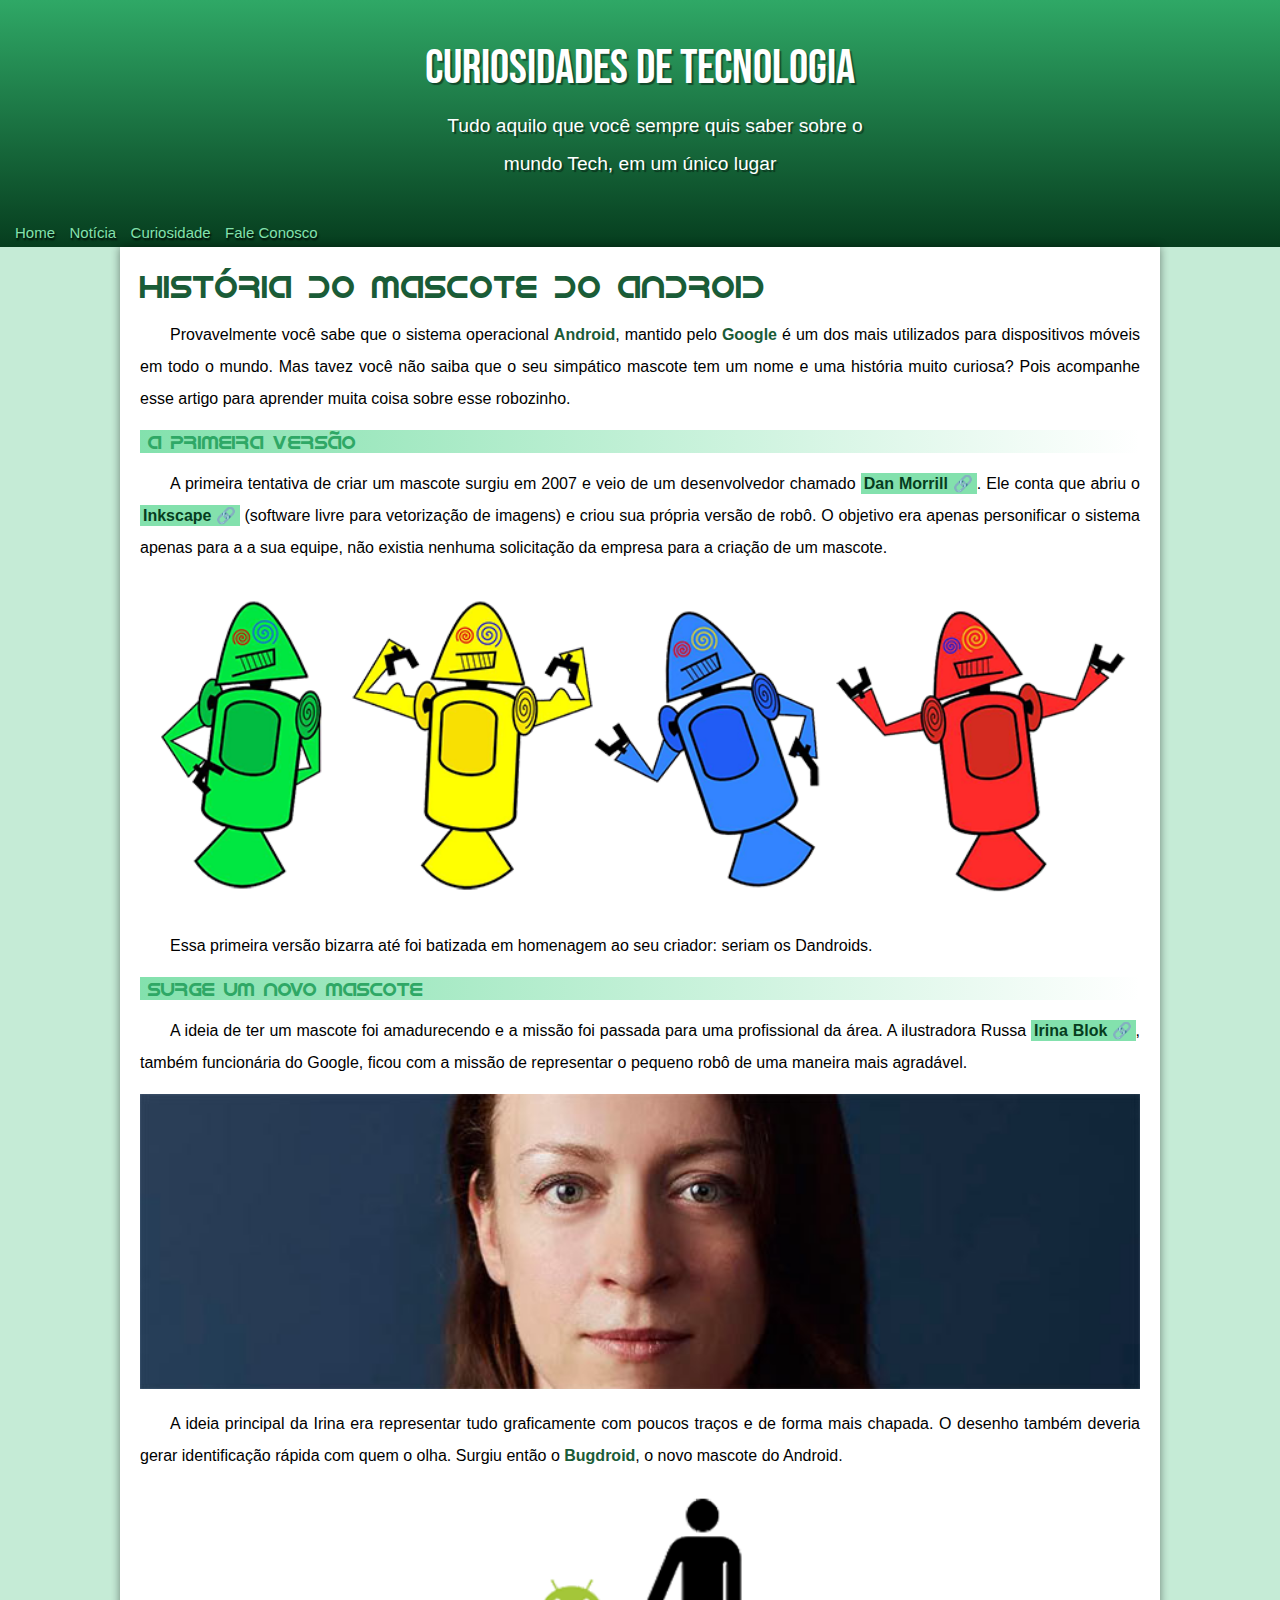
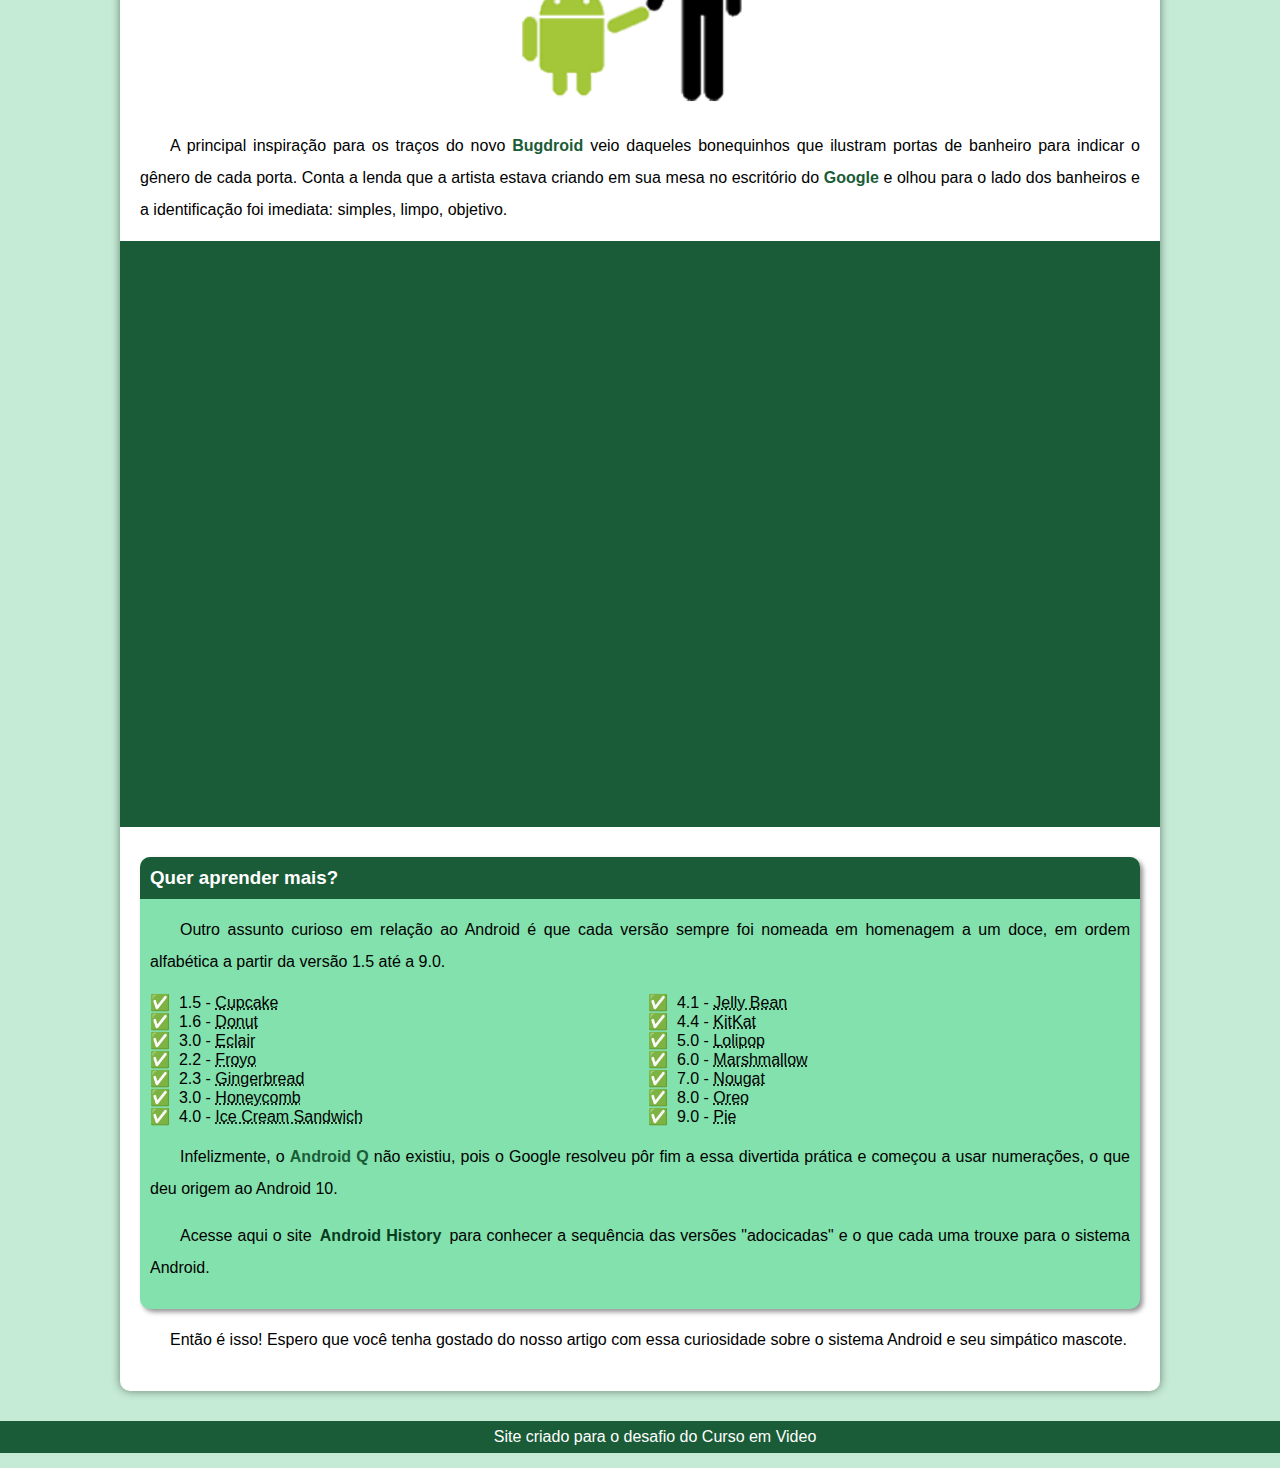
<file: android/index.html>
<!DOCTYPE html>
<html lang="pt-br">
<head>
    <meta charset="UTF-8">
    <meta name="viewport" content="width=device-width, initial-scale=1.0">
    <title>Como surgiu o mascoste do Android</title>
    <link rel="shortcut icon" href="imagens/favicon.ico" type="image/x-icon">
    <link rel="stylesheet" href="style/estilo.css">
</head>
<body>
    <header>
        <h1>Curiosidades de tecnologia</h1>
        <p>Tudo aquilo que você sempre quis saber sobre o mundo Tech, em um único lugar</p>
        <nav>
            <a href="#">Home</a>
            <a href="#">Notícia</a>
            <a href="#">Curiosidade</a>
            <a href="#">Fale Conosco</a>
        </nav>
    </header>
    <main>
        <article>
            <h1>História do Mascote do Android</h1>

            <p>Provavelmente você sabe que o sistema operacional <strong>Android</strong>, mantido pelo <strong>Google</strong> é um dos mais utilizados para dispositivos móveis em todo o mundo. Mas tavez você não saiba que o seu simpático mascote tem um nome e uma história muito curiosa? Pois acompanhe esse artigo para aprender muita coisa sobre esse robozinho.</p>

            <h2>A primeira versão</h2>

            <p>A primeira tentativa de criar um mascote surgiu em 2007 e veio de um desenvolvedor chamado <a class="externo" href="https://androidcommunity.com/dan-morrill-shows-us-the-android-mascot-that-almost-was-20130103/" target="_blank" rel="external">Dan Morrill</a>. Ele conta que abriu o <a class="externo" href="https://inkscape.org/pt-br/" target="_blank" rel="external">Inkscape</a> (software livre para vetorização de imagens) e criou sua própria versão de robô. O objetivo era apenas personificar o sistema apenas para a a sua equipe, não existia nenhuma solicitação da empresa para a criação de um mascote.</p>

            <picture>
                <source media="(max-width: 650px)" srcset="imagens/dan-droids-pq.png">
                <img src="imagens/dan-droids.png" alt="Primeiro mascote do Android">
            </picture>

            <p>Essa primeira versão bizarra até foi batizada em homenagem ao seu criador: seriam os Dandroids.</p>

            <h2>Surge um novo mascote</h2>

            <p>A ideia de ter um mascote foi amadurecendo e a missão foi passada para uma profissional da área. A ilustradora Russa <a class="externo" href="https://www.irinablok.com/" target="_blank" rel="external">Irina Blok</a>, também funcionária do Google, ficou com a missão de representar o pequeno robô de uma maneira mais agradável.</p>

            <picture>
                <source media="(max-width: 650px)" srcset="imagens/irina-blok-pq.jpg">
                <img src="imagens/irina-blok.jpg" alt="Irina Block, criadora do Bugdroid">
            </picture>

            <p>A ideia principal da Irina era representar tudo graficamente com poucos traços e de forma mais chapada. O desenho também deveria gerar identificação rápida com quem o olha. Surgiu então o <strong>Bugdroid</strong>, o novo mascote do Android.</p>

            <img src="imagens/bugdroid.png" alt="Bugdroid" class="pequena">

            <p>A principal inspiração para os traços do novo <strong>Bugdroid</strong> veio daqueles bonequinhos que ilustram portas de banheiro para indicar o gênero de cada porta. Conta a lenda que a artista estava criando em sua mesa no escritório do <strong>Google</strong> e olhou para o lado dos banheiros e a identificação foi imediata: simples, limpo, objetivo.</p>

            <div class="video">
                <iframe width="560" height="315" src="https://www.youtube.com/embed/l2UDgpLz20M?si=vG5PUaM5yXWMM1VX" title="YouTube video player" frameborder="0" allow="accelerometer; autoplay; clipboard-write; encrypted-media; gyroscope; picture-in-picture; web-share" referrerpolicy="strict-origin-when-cross-origin" allowfullscreen></iframe>
            </div>

            <aside>
                <h3>Quer aprender mais?</h3> 

                <p>Outro assunto curioso em relação ao Android é que cada versão sempre foi nomeada em homenagem a um doce, em ordem alfabética a partir da versão 1.5 até a 9.0.</p>

                <ul>
                    <li>1.5 - <abbr title="Bolo de Copo">Cupcake</abbr></li>
                    <li>1.6 - <abbr title="Rosquinha">Donut</abbr></li>
                    <li>3.0 - <abbr title="Bomba">Eclair</abbr></li>
                    <li>2.2 - <abbr title="Iorgurte Congelado">Froyo</abbr></li>
                    <li>2.3 - <abbr title="Biscoito de Gengibre">Gingerbread</abbr></li>
                    <li>3.0 - <abbr title="Favo de mel">Honeycomb</abbr></li>
                    <li>4.0 - <abbr title="Sanduíche de Sorvete">Ice Cream Sandwich</abbr></li>
                    <li>4.1 - <abbr title="Jujuba">Jelly Bean</abbr></li>
                    <li>4.4 - <abbr title="KitKat">KitKat</abbr></li>
                    <li>5.0 - <abbr title="Pirulito">Lolipop</abbr></li>
                    <li>6.0 - <abbr title="Marshmallow">Marshmallow</abbr></li>
                    <li>7.0 - <abbr title="Torrone">Nougat</abbr></li>
                    <li>8.0 - <abbr title="Oreo">Oreo</abbr></li>
                    <li>9.0 - <abbr title="Torta">Pie</abbr></li>
                </ul>

                <p>Infelizmente, o <strong>Android Q</strong> não existiu, pois o Google resolveu pôr fim a essa divertida prática e começou a usar numerações, o que deu origem ao Android 10.</p>

                <p>Acesse aqui o site <a href="https://www.android.com/intl/en_uk/what-is-android/" target="_blank" rel="external">Android History</a> para conhecer a sequência das versões "adocicadas" e o que cada uma trouxe para o sistema Android.</p>
            </aside>    

                <p>Então é isso! Espero que você tenha gostado do nosso artigo com essa curiosidade sobre o sistema Android e seu simpático mascote.</p>

        </article>
    </main>
    <footer>
        <p>Site criado para o <a href="https://www.youtube.com/watch?v=xS2D9x8odoE" target="_blank" rel="external">desafio do Curso em Video</a></p>
    </footer>
</body>
</html>
</file>
<file: android/style/estilo.css>
@charset "UTF-8"; 

@import url('https://fonts.googleapis.com/css2?family=Bebas+Neue&display=swap');

@font-face {
    font-family: 'Android' ;
    src: url('../fontes/idroid.otf') format('opentype');
}

:root {
    --cor0: #c5ebd6;
    --cor1: #83e1ad;
    --cor2: #3ddc84;
    --cor3: #2fa866;
    --cor4: #1a5c37;
    --cor5: #063d1e;

    --fonte-padrao: Arial, Verdana, Helvetica, sans-serif;
    --fonte-destaque: 'Bebas Neue', cursive;
    --fonte-android: 'Android', cursive;
}
* {
    margin: 0px;
    padding: 0px;
}

body {
    background-color: var(--cor0);
    font-family: var(--fonte-padrao);
}

p {
    margin: 15px 0px;
    text-align: justify;
    text-indent: 30px;
    line-height: 2em;
    font-size: 1em;
}

a.externo::after {
    content: '\00A0\1F517';
}

header {
    background-image: linear-gradient(to bottom, var(--cor3), var(--cor5));
    min-height: 150px;
    padding-top: 40px;
}

header > h1 {
    font-weight: normal;
    color: white;
    font-family: var(--fonte-destaque);
    text-align: center;
    font-size: 3em;
    padding-bottom: 10px;
    text-shadow: 2px 2px 1px rgba(0, 0, 0, 0.435);
}

header > p {
    font-family: var(--fonte-padrao);
    font-size: 1.2em;
    padding-right: 10px;
    padding-left: 10px;
    max-width: 500px;
    margin: auto;
    color: white;
    text-align: center;
    text-shadow: 2px 2px 1px rgba(0, 0, 0, 0.435);
}

header > nav {
    margin-left: 10px ;
    margin-top: 40px;
    padding-bottom: 5px;
}

nav > a {
    color: var(--cor1);
    font-size: 15px;
    padding: 5px;
    margin-bottom: 30px;
    text-shadow: 1px 2px 2px black;
    text-decoration: none;
    transition-duration: .5s;
}

nav > a:hover {
    text-shadow: 0px 0px 0px;
    border-radius: 5px;
    background-color: var(--cor3);
    color: var(--cor4);
}

main {
    background-color: white;
    box-shadow: 0px 0px 10px rgba(0, 0, 0, 0.45);
    min-width: 300px;
    max-width: 1000px;
    margin: auto;
    margin-bottom: 30px;
    padding: 20px;
    border-radius: 0px 0px 10px 10px;
}

main strong {
    color: var(--cor4);
    font-weight: bold;
}

main a {
    color: var(--cor5);
    font-weight: bold;
    text-decoration: none;
    background-color: var(--cor1);
    padding: 2px 3px;
    
}

main a:hover {
    text-decoration: underline;
    color: var(--cor4);
}

main h1 {
    font-weight: normal;
    color: var(--cor4);
    font-family: var(--fonte-android);
}

main h2 {
    font-weight: normal;
    font-family: var(--fonte-android);
    color: var(--cor3);
    font-size: 1.2em;
    background-image: linear-gradient(to right, var(--cor1), transparent);
    text-indent: 8px;
}

main img {
    width: 100%;
}

main img.pequena {
    max-width: 350px;
    display: block;
    margin: auto;
}

div.video {
    background-color: var(--cor4);
    margin: 0px -20px 30px -20px;
    padding: 20px;
    padding-bottom: 56.6%;

    position: relative;
}

div.video > iframe {
    position: absolute;
    top: 5%;
    left: 5%;
    width: 90%;
    height: 90%;

}

aside {
    background-color: var(--cor1);
    padding: 10px;
    font-size: 0,9em;
    border-radius: 10px;
    box-shadow: 3px 3px 5px rgba(0, 0, 0, 0.422);
}

aside h3 {
    background-color: var(--cor4);
    color: white;
    padding: 10px;
    margin: -10px -10px 0px -10px;
    border-radius: 10px 10px 0px 0px;
}

aside > ul {
    list-style-type: '\2705\00A0\00A0';
    list-style-position: inside;
    columns: 2;
}

footer {
    background-color: var(--cor4);
}

footer p {
    text-align: center;
    color: white;
}

footer a {
    color: white;
    text-decoration: none;
}

footer a:hover {
    color: var(--cor1);
    text-decoration: underline;
}
</file>
